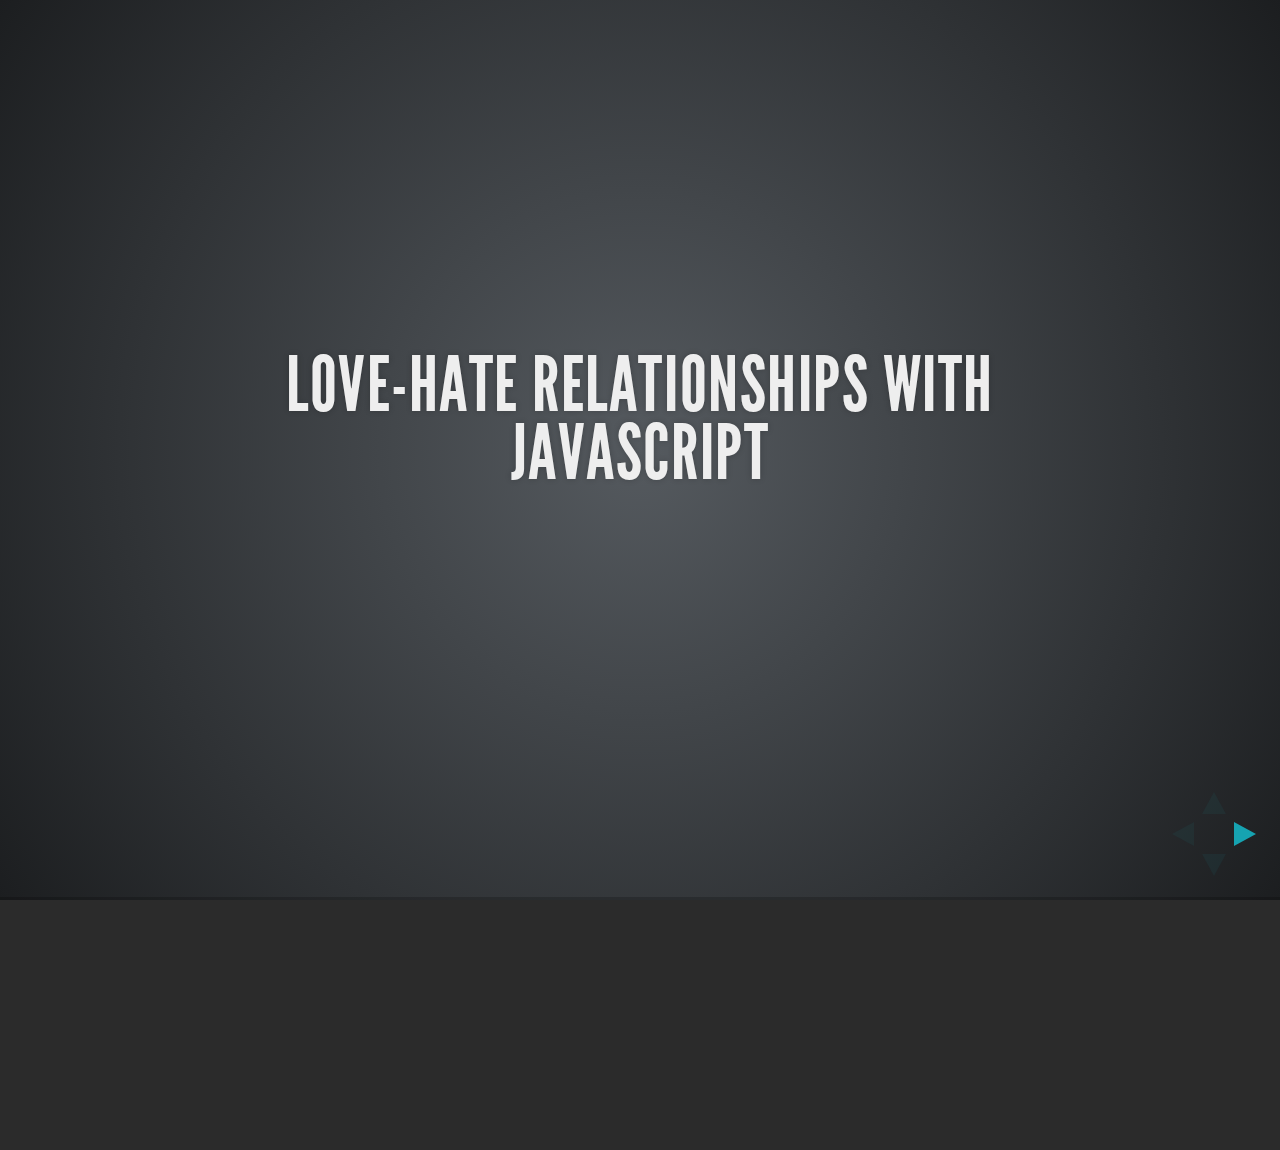
<file: meetup #1/loveHateJS/index.html>
<!doctype html>
<html lang="en">

  <head>
  <meta charset="utf-8">

  <title>Love-Hate Relationships with JavaScript</title>

  <link rel="stylesheet" href="css/reveal.min.css">
  <link rel="stylesheet" href="css/theme/default.css" id="theme">
  </head>

  <body>

    <div class="reveal">

      <div class="slides">

        <section>
          <h2>Love-Hate Relationships with JavaScript</h2>
        </section>

        <section>
          <h2>
            Javascript
          </h2>
          <ul>
            <li>
              Created by Brendan Eich in 10 days
            </li>
            <li>
              Released in 1995 as part of Netscape Navigator 2.0
            </li>
            <li>
              First standardised in 1997
            </li>
            <li>
              Also know as Mocha, aka LiveScript, aka JScript, aka ECMAScript
            </li>
            <li>
              Weakly typed, interpreted, object based, functional, prototypical
            </li>
          </ul>
        </section>
        <section>
          <h2>Main Problems</h2>
          <ul>
            <li>
              Lack of useful features
            </li>
            <li>
              Tons of Weird Shit
            </li>
            <li>
              Slow
            </li>
          </ul>

        </section>
        <section>
          <h2>Live Code</h2>
          <p>Some fun with javascript WTFs (joao jeronimo)</p>

        </section>
        <section>
          <h2>The facts</h2>
          <ul>
            <li>
              JavaScript surely has its quirks (many)
            </li>
            <li>
              Javascript is the one of the most widely deployed language in the world
            </li>
            <li>
              JavaScript has a freaking huge ecosystem of tools & libraries (npm)
            </li>
            <li>
              Some very smart people are doing JavaScript
            </li>
            <li>
              JavaScript has a rather low entry barrier(people can start coding and get results quickly)
            </li>
            <li>
              JavaScript has higher order functions (functional programming)
            </li>
            <li>
              Oh, almost forgot: View Source!
            </li>
          </ul>

        </section>
        <section>
          <h2>Conclusions</h2>
          <ul>
            <li>
              Is JavaScript a usable language? Yes.
            </li>
            <li>
              Is JavaScript suited for all possible usages? Nope.
            </li>
            <li>
              Do you have to continuously rant about it? Probably not.
            </li>
            <li>
              Do you have to troll & mock people doing JavaScript? Stop doing that now.
            </li>
            <li>
              Do you have to learn JavaScript before criticizing it? Definitely.
            </li>
          </ul>

        </section>
        <section>
          <h3>There are only two kinds of programming languages: those people always bitch about and those nobody uses.</h3>
          <p>Bjarne Stroustrup</p>
        </section>
      </div>

    </div>

    <script src="lib/js/head.min.js"></script>
    <script src="js/reveal.min.js"></script>

    <script>

    Reveal.initialize();

    </script>

  </body>
</html>
</file>
<file: meetup #1/loveHateJS/css/theme/default.css>
@import url(https://fonts.googleapis.com/css?family=Lato:400,700,400italic,700italic);
/**
 * Default theme for reveal.js.
 *
 * Copyright (C) 2011-2012 Hakim El Hattab, http://hakim.se
 */
@font-face {
  font-family: 'League Gothic';
  src: url("../../lib/font/league_gothic-webfont.eot");
  src: url("../../lib/font/league_gothic-webfont.eot?#iefix") format("embedded-opentype"), url("../../lib/font/league_gothic-webfont.woff") format("woff"), url("../../lib/font/league_gothic-webfont.ttf") format("truetype"), url("../../lib/font/league_gothic-webfont.svg#LeagueGothicRegular") format("svg");
  font-weight: normal;
  font-style: normal; }

/*********************************************
 * GLOBAL STYLES
 *********************************************/
body {
  background: #1c1e20;
  background: -moz-radial-gradient(center, circle cover, #555a5f 0%, #1c1e20 100%);
  background: -webkit-gradient(radial, center center, 0px, center center, 100%, color-stop(0%, #555a5f), color-stop(100%, #1c1e20));
  background: -webkit-radial-gradient(center, circle cover, #555a5f 0%, #1c1e20 100%);
  background: -o-radial-gradient(center, circle cover, #555a5f 0%, #1c1e20 100%);
  background: -ms-radial-gradient(center, circle cover, #555a5f 0%, #1c1e20 100%);
  background: radial-gradient(center, circle cover, #555a5f 0%, #1c1e20 100%);
  background-color: #2b2b2b; }

.reveal {
  font-family: "Lato", sans-serif;
  font-size: 36px;
  font-weight: 200;
  letter-spacing: -0.02em;
  color: #eeeeee; }

::selection {
  color: white;
  background: #ff5e99;
  text-shadow: none; }

/*********************************************
 * HEADERS
 *********************************************/
.reveal h1,
.reveal h2,
.reveal h3,
.reveal h4,
.reveal h5,
.reveal h6 {
  margin: 0 0 20px 0;
  color: #eeeeee;
  font-family: "League Gothic", Impact, sans-serif;
  line-height: 0.9em;
  letter-spacing: 0.02em;
  text-transform: uppercase;
  text-shadow: 0px 0px 6px rgba(0, 0, 0, 0.2); }

.reveal h1 {
  text-shadow: 0 1px 0 #cccccc, 0 2px 0 #c9c9c9, 0 3px 0 #bbbbbb, 0 4px 0 #b9b9b9, 0 5px 0 #aaaaaa, 0 6px 1px rgba(0, 0, 0, 0.1), 0 0 5px rgba(0, 0, 0, 0.1), 0 1px 3px rgba(0, 0, 0, 0.3), 0 3px 5px rgba(0, 0, 0, 0.2), 0 5px 10px rgba(0, 0, 0, 0.25), 0 20px 20px rgba(0, 0, 0, 0.15); }

/*********************************************
 * LINKS
 *********************************************/
.reveal a:not(.image) {
  color: #13daec;
  text-decoration: none;
  -webkit-transition: color .15s ease;
  -moz-transition: color .15s ease;
  -ms-transition: color .15s ease;
  -o-transition: color .15s ease;
  transition: color .15s ease; }

.reveal a:not(.image):hover {
  color: #71e9f4;
  text-shadow: none;
  border: none; }

.reveal .roll span:after {
  color: #fff;
  background: #0d99a5; }

/*********************************************
 * IMAGES
 *********************************************/
.reveal section img {
  margin: 15px 0px;
  background: rgba(255, 255, 255, 0.12);
  border: 4px solid #eeeeee;
  box-shadow: 0 0 10px rgba(0, 0, 0, 0.15);
  -webkit-transition: all .2s linear;
  -moz-transition: all .2s linear;
  -ms-transition: all .2s linear;
  -o-transition: all .2s linear;
  transition: all .2s linear; }

.reveal a:hover img {
  background: rgba(255, 255, 255, 0.2);
  border-color: #13daec;
  box-shadow: 0 0 20px rgba(0, 0, 0, 0.55); }

/*********************************************
 * NAVIGATION CONTROLS
 *********************************************/
.reveal .controls div.navigate-left,
.reveal .controls div.navigate-left.enabled {
  border-right-color: #13daec; }

.reveal .controls div.navigate-right,
.reveal .controls div.navigate-right.enabled {
  border-left-color: #13daec; }

.reveal .controls div.navigate-up,
.reveal .controls div.navigate-up.enabled {
  border-bottom-color: #13daec; }

.reveal .controls div.navigate-down,
.reveal .controls div.navigate-down.enabled {
  border-top-color: #13daec; }

.reveal .controls div.navigate-left.enabled:hover {
  border-right-color: #71e9f4; }

.reveal .controls div.navigate-right.enabled:hover {
  border-left-color: #71e9f4; }

.reveal .controls div.navigate-up.enabled:hover {
  border-bottom-color: #71e9f4; }

.reveal .controls div.navigate-down.enabled:hover {
  border-top-color: #71e9f4; }

/*********************************************
 * PROGRESS BAR
 *********************************************/
.reveal .progress {
  background: rgba(0, 0, 0, 0.2); }

.reveal .progress span {
  background: #13daec;
  -webkit-transition: width 800ms cubic-bezier(0.26, 0.86, 0.44, 0.985);
  -moz-transition: width 800ms cubic-bezier(0.26, 0.86, 0.44, 0.985);
  -ms-transition: width 800ms cubic-bezier(0.26, 0.86, 0.44, 0.985);
  -o-transition: width 800ms cubic-bezier(0.26, 0.86, 0.44, 0.985);
  transition: width 800ms cubic-bezier(0.26, 0.86, 0.44, 0.985); }
</file>
